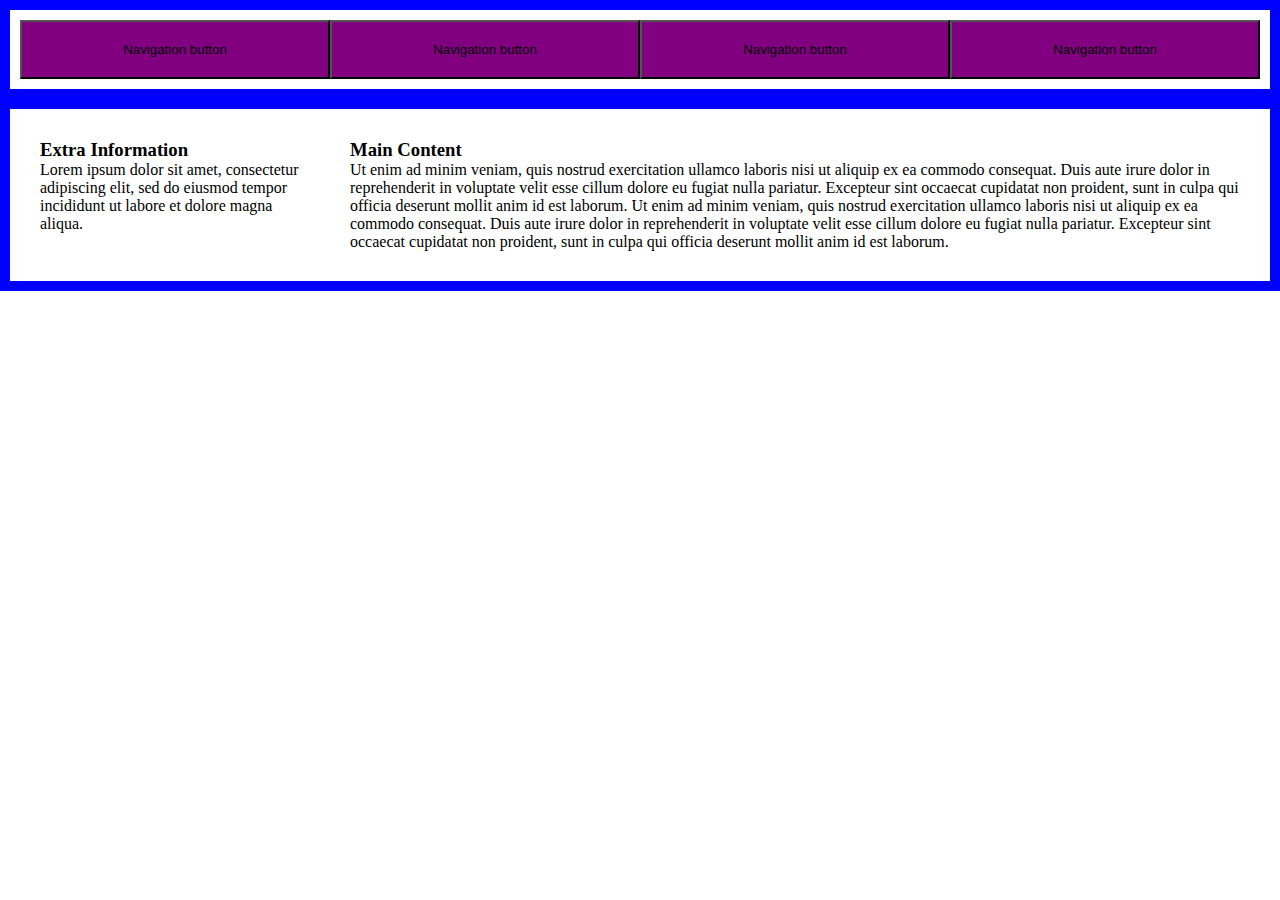
<file: css_grid_system/index.html>
<!DOCTYPE html>
<html lang="en">
<head>
    <meta charset="UTF-8">
    <meta name="viewport" content="width=device-width, initial-scale=1.0">
    <meta http-equiv="X-UA-Compatible" content="ie=edge">
    <title>Grid System</title>
    <meta name="description" content="Using Grid System for a responsive webpage">
    <link rel="stylesheet" type="text/css" href="style.css">
</head>
<body>
    <div class="container">
        <div class="row">
            <button class="col sm-4 md-2 lg-1"> Navigation button</button><!--
            --><button class="col sm-4 md-2 lg-1"> Navigation button</button><!--
            --><button class="col sm-4 md-2 lg-1"> Navigation button</button><!--
            --><button class="col sm-4 md-2 lg-1"> Navigation button</button>
        </div>
        <div class="row">
            <div class="col sm-0 md-2 lg-1">
                <h3>Extra Information</h3>
                <p>Lorem ipsum dolor sit amet, consectetur adipiscing elit, sed do eiusmod tempor incididunt ut labore et dolore magna aliqua.</p>
            </div><!--
            --><div class="col sm-4 md-2 lg-3">
                <h3>Main Content</h3>
                <p>Ut enim ad minim veniam, quis nostrud exercitation ullamco laboris nisi ut aliquip ex ea commodo consequat. Duis aute irure dolor in reprehenderit in voluptate velit esse cillum dolore eu fugiat nulla pariatur. Excepteur sint occaecat cupidatat non proident, sunt in culpa qui officia deserunt mollit anim id est laborum. Ut enim ad minim veniam, quis nostrud exercitation ullamco laboris nisi ut aliquip ex ea commodo consequat. Duis aute irure dolor in reprehenderit in voluptate velit esse cillum dolore eu fugiat nulla pariatur. Excepteur sint occaecat cupidatat non proident, sunt in culpa qui officia deserunt mollit anim id est laborum.
                </p>
            </div>
        </div>

    </div>
</body>
</html>
</file>
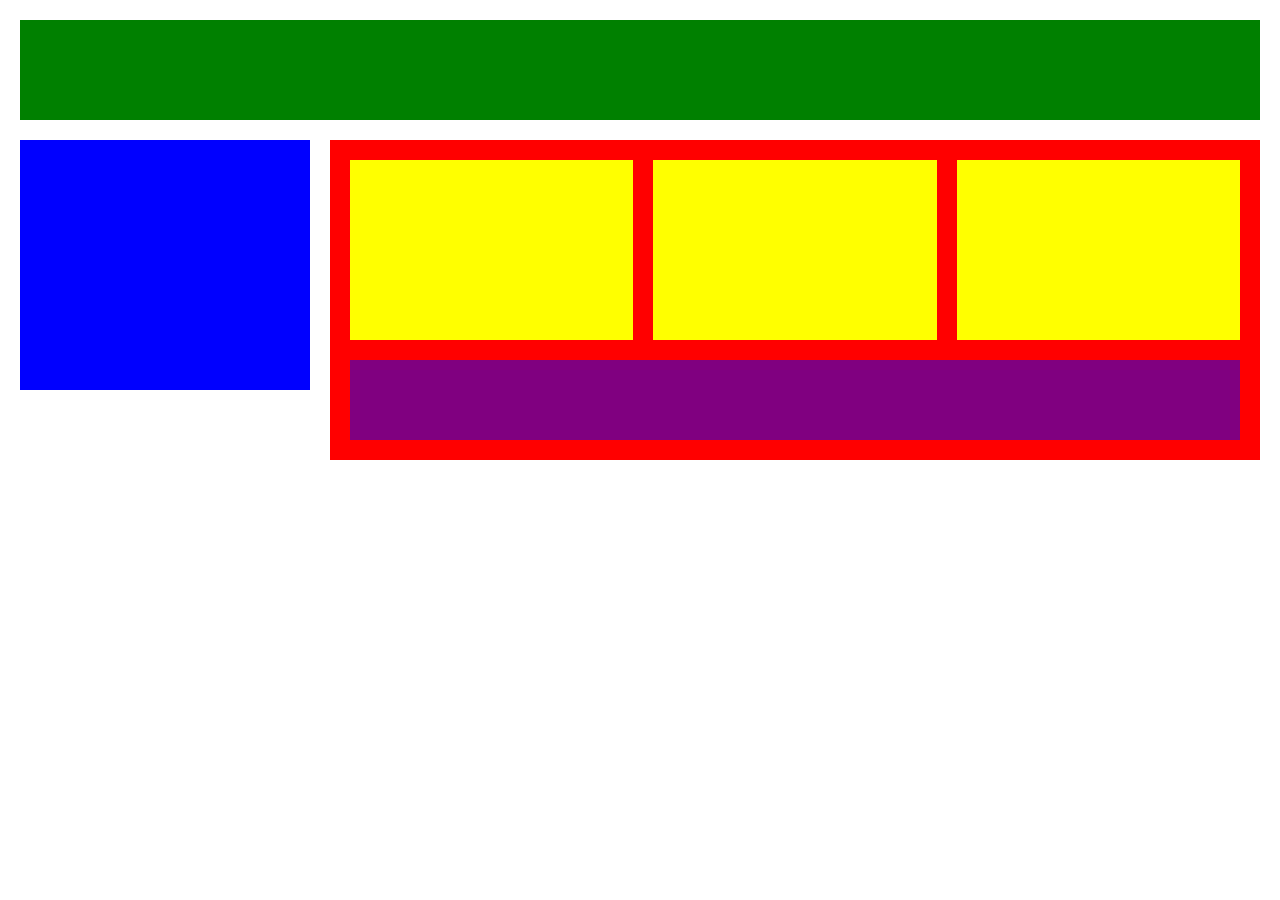
<file: css_responsive_blocks/index.html>
<!DOCTYPE html>
<html lang="en">
<head>
    <meta charset="UTF-8">
    <meta name="viewport" content="width=device-width, initial-scale=1.0">
    <meta http-equiv="X-UA-Compatible" content="ie=edge">
    <title>Responsive Blocks</title>
    <meta name="description" content="Convert the 'Plotting Your Blocks' assignment to a responsive webpage. Use 3 break points, 480px or smaller for phone screens, 481px or larger for tablet screens, and 1024px or larger for laptop/pc screens. Notice the blue box disappears in the medium and small screens.">
    <link rel="stylesheet" href="styles.css">
</head>
<body>
    <div class="container">
        <div class="header sm-4 md-4 lg-4"></div>
        <div class="navbar lg-1"></div><!--
        --><div class="main_content sm-4 md-4 lg-3"><!--
            --><div class="sub_content sm-4 md-2 lg-1-3"></div><!--
            --><div class="sub_content sm-4 md-2 lg-1-3"></div><!--
            --><div class="sub_content sm-4 md-2 lg-1-3"></div>
            <div class="advertisement sm-4 md-4 lg-4"></div>
        </div>
    </div>
</body>
</html>
</file>
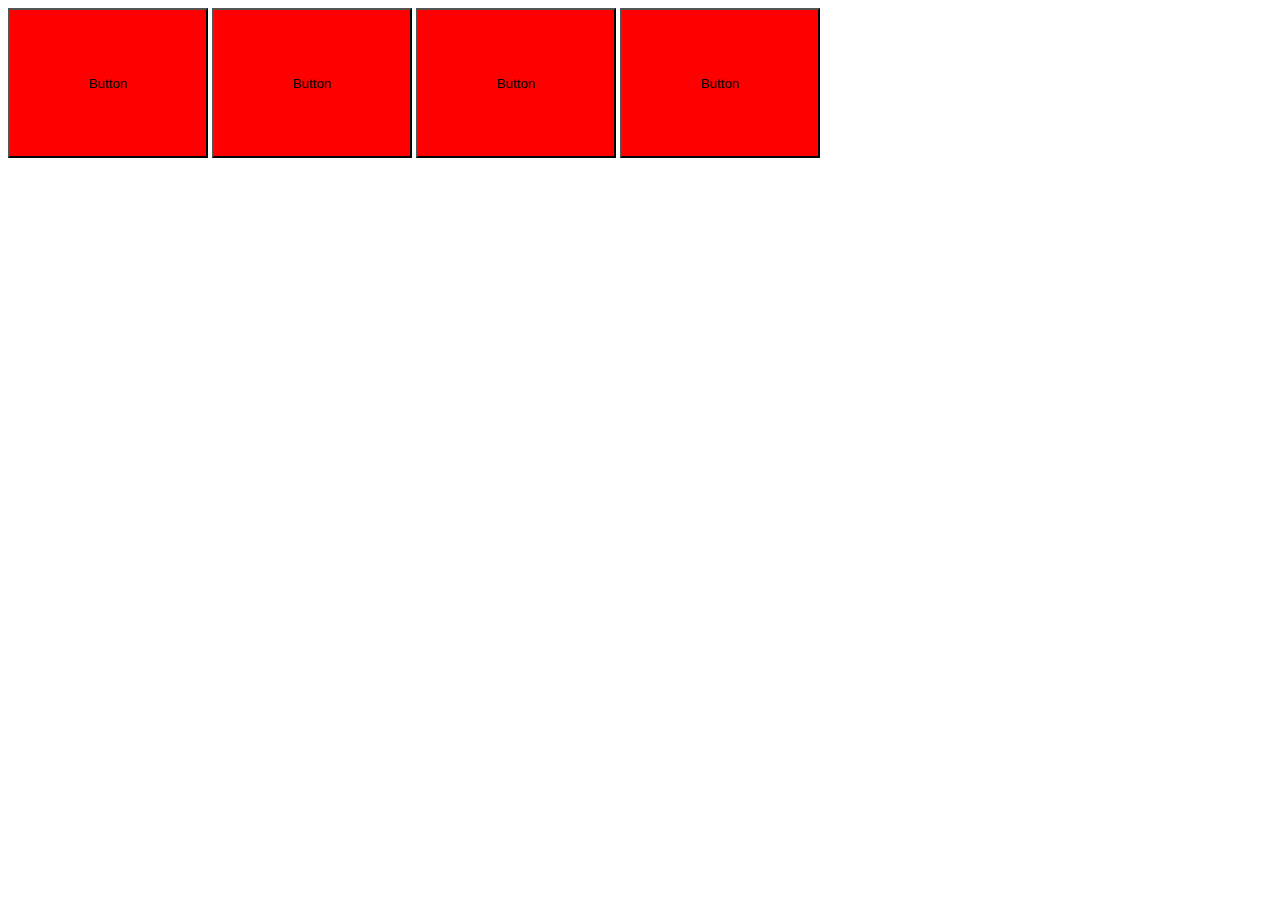
<file: css_sample_media_queries/index.html>
<!DOCTYPE html>
<html lang="en">
<head>
    <meta charset="UTF-8">
    <meta name="viewport" content="width=device-width, initial-scale=1.0">
    <meta http-equiv="X-UA-Compatible" content="ie=edge">
    <title>Media Queries</title>
    <meta name="description" content="Using Media Query for a responsive webpage">
    <link rel="stylesheet" type="text/css" href="style.css">
</head>
<body>
    <div>
        <button class="navbtn">Button</button>
        <button class="navbtn">Button</button>
        <button class="navbtn">Button</button>
        <button class="navbtn">Button</button>
    </div>
</body>
</html>
</file>
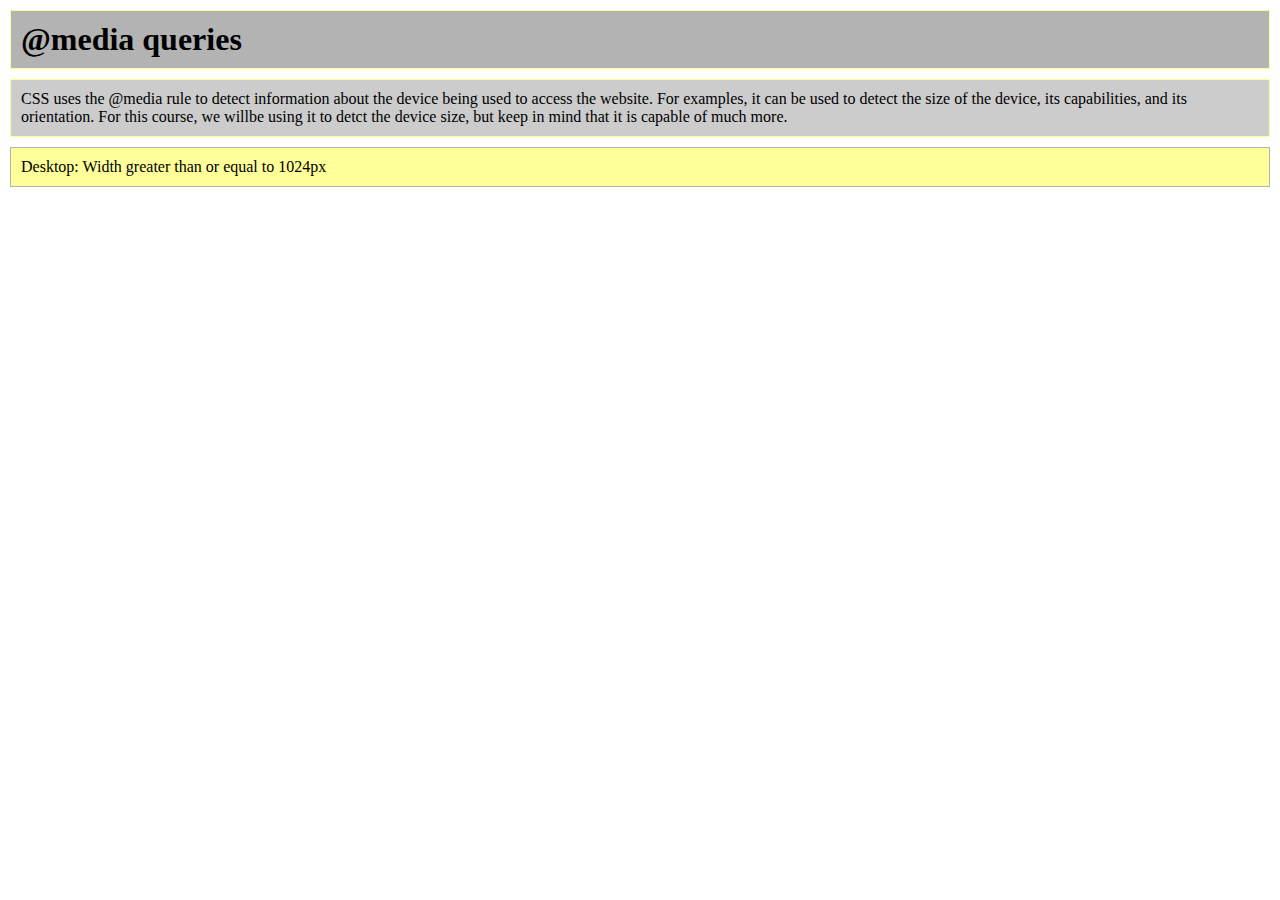
<file: css_simply_responsive/index.html>
<!DOCTYPE html>
<html lang="en">
<head>
    <meta charset="UTF-8">
    <meta name="viewport" content="width=device-width, initial-scale=1.0">
    <meta http-equiv="X-UA-Compatible" content="ie=edge">
    <title>Simply Responsive</title>
    <meta name="description" content="Create the website using media queries. For this exercise, the title tag does not need to change as the screen resizes.">
    <link rel="stylesheet" href="styles.css">
</head>
<body>
    <div class="container">
        <h1>@media queries</h1>
        <p class="description">CSS uses the @media rule to detect information about the device being used to access the website. For examples, it can be used to detect the size of the device, its capabilities, and its orientation. For this course, we willbe using it to detct the device size, but keep in mind that it is capable of much more.</p>
        <p class="device lg">Desktop: Width <span>greater than or equal to 1024px</span></p>
        <p class="device md">Tablet: Width <span>between 481px and 1023px</span></p>
        <p class="device sm">Phone: Width <span>less than or equal to 480px</span></p>
    </div>
</body>
</html>
</file>
<file: css_grid_system/style.css>
* {
    padding: 0;
    margin: 0;
    /* box-sizing includes the padding and border when calculating width */
    box-sizing: border-box;
}

button {
    background-color: purple;
}

.col {
/* set the universal stylings for all columns, regardless of screen size */
    display: inline-block;
    vertical-align: top;
    padding: 20px;
}
 
.row {
    /* set any stylings you like for each row, regarless of screen size */
    padding: 10px;
    border: 10px solid blue;
}

@media only screen and (max-width: 480px){
    .sm-4 {
        width: 100%;
    }

    .sm-0 {
        display: none;
    }
}

@media only screen and (min-width: 481px){
    .md-2 {
        width: 50%;
    }
}

@media only screen and (min-width: 1024px){
    .lg-1 {
        width: 25%;
    }

    .lg-3 {
        width: 75%;
    }
}
</file>
<file: css_responsive_blocks/styles.css>
* {
    padding: 0;
    margin: 0;
    box-sizing: border-box;
}

.container {
    padding: 20px;
}

.header {
    background-color: green;
    margin-bottom: 20px;
    height: 100px;
}

.main_content {
    background-color: red;
    padding: 10px;
    display: inline-block;
    vertical-align: top;
}

.sub_content {
    background-color: yellow;
    height: 200px;
    display: inline-block;
    vertical-align: top;
    border: 10px solid red;
}

.advertisement {
    background-color: purple;
    height: 100px;
    border: 10px solid red;
}

.col {
/* set the universal stylings for all columns, regardless of screen size */
    display: inline-block;
    vertical-align: top;
    padding: 20px;
}

@media only screen and (max-width: 480px){
    .sm-4 {
        width: 100%;
    }
}
@media only screen and (min-width: 481px) and (max-width: 1023px){
    .md-4 {
        width: 100%;
    }

    .md-2 {
        width: 50%;
    }
}
@media only screen and (min-width: 1024px){
    .lg-4 {
        width: 100%;
    }

    .lg-3 {
        width: 75%;
    }

    .lg-1-3 {
        width: 33.3333%
    }
    

    .lg-1 {
        width: 25%;
    }

    .navbar {
        background-color: blue;
        height: 250px;
        display: inline-block;
        vertical-align: top;
        border-right: 20px solid white;
    }
}
</file>
<file: css_sample_media_queries/style.css>
.navbtn {
    width: 200px;
    height: 150px;
}

@media only screen and (max-width:480px){
    .navbtn {
        background-color: yellow;
    }
}

@media only screen and (min-width:481px) and (max-width:1023px){
    .navbtn {
        background-color: blue;
    }
    body {
        max-width:500px;
    }
}

@media only screen and (min-width:1024px){
    .navbtn {
        background-color: red;
    }
    div {
        display: inline-block;
    }
}
</file>
<file: css_simply_responsive/styles.css>
* {
    margin: 0;
    padding: 0;
    box-sizing: border-box;
}

.container {
    padding: 10px;
}

h1 {
    background-color: #b3b3b3;
    padding: 10px;
    width: 100%;
    border: 1px solid #ff9;
}

.description {
    border: 1px solid #ff9;
    background-color: #cccccc;
    margin: 10px 0;
    padding: 10px;
}

.device {
    background-color: #ff9;
    border: 1px solid #b3b3b3;
    padding: 10px;
}

.span {
    font-weight: bold;
}

@media only screen and (max-width: 480px){
    .sm{
        display: 100%;
    }

    .md{
        display: none;
    }

    .lg{
        display: none;
    }
}

@media only screen and (min-width: 481px) and (max-width: 1023px){
    .sm{
        display: none;
    }

    .md{
        width: 100%;
    }

    .lg{
        display: none;
    }
}
@media only screen and (min-width: 1024px){
    .sm{
        display: none;
    }

    .md{
        display: none;
    }

    .lg{
        width: 100%;
    }
}
</file>
